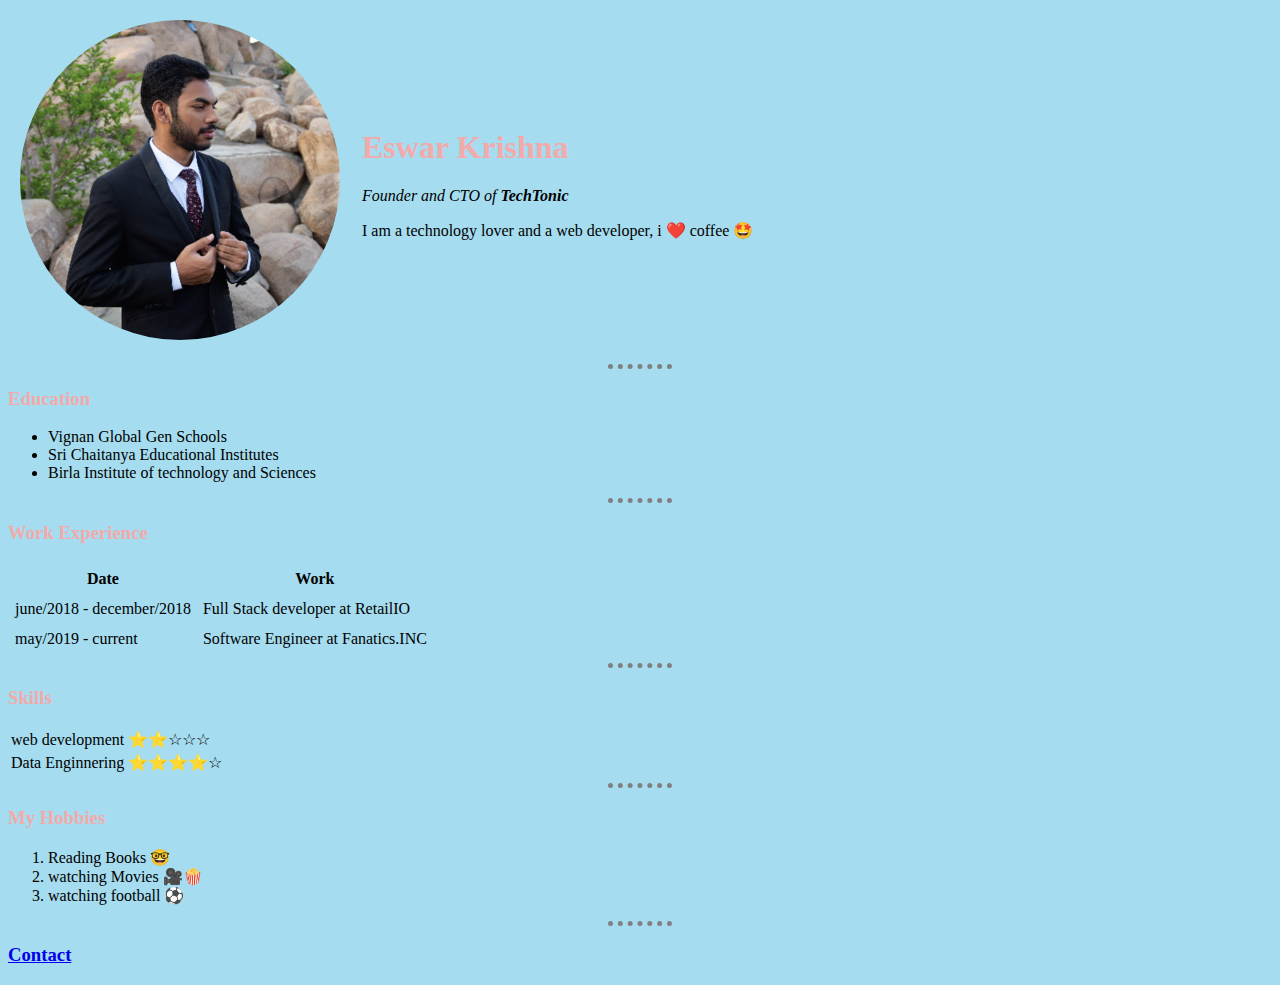
<file: index.html>
<!DOCTYPE html>
<html lang="en">
<head>
    <meta charset="UTF-8">
    <meta name="viewport" content="width=device-width, initial-scale=1.0">
    <title>Eswar's Personal Site</title>
    <link rel="stylesheet" href="CSS/style.css">
</head>
<body>
    <table cellpadding="10">
        <tr>
            <td>
                <img src="images/myImage.png" alt="Eswar Krishna's Picture">
            </td>
            <td>
                <h1>Eswar Krishna</h1>
                <p><em>Founder and CTO of <strong> TechTonic</strong></em></p>
                <p>I am a technology lover and a web developer, i ❤️ coffee 🤩 </p>
            </td>
        </tr>
    </table>
    <hr>
    <h3>Education</h3>
    <ul>
        <li>Vignan Global Gen Schools</li>
        <li>Sri Chaitanya Educational Institutes</li>
        <li>Birla Institute of technology and Sciences</li>
    </ul>
    <hr>
    <h3>Work Experience</h3>
    <table cellpadding="5">
        <tr>
            <th>Date</th>
            <th>Work</th>
        </tr>
        <tr>
            <td>june/2018 - december/2018</td>
            <td>Full Stack developer at RetailIO</td>
        </tr>
        <tr>
            <td>may/2019 - current</td>
            <td>Software Engineer at Fanatics.INC</td>
        </tr>
    </table>
    <hr>
    <h3>Skills</h3>
    <table>
        <tr>
            <td>web development</td>
            <td>⭐️⭐️☆☆☆</td>
        </tr>
        <tr>
            <td>Data Enginnering</td>
            <td>⭐️⭐️⭐️⭐️☆</td>
        </tr>
    </table cellpadding="5">
    <hr>
    <h3>My Hobbies</h3>
    <ol>
        <li>Reading Books 🤓</li>
        <li>watching Movies 🎥🍿</li>
        <li>watching football ⚽️</li>
    </ol>
    <hr>
    <h3><a href="pages/contact.html">Contact</a></h3>
</body>
</html>
</file>
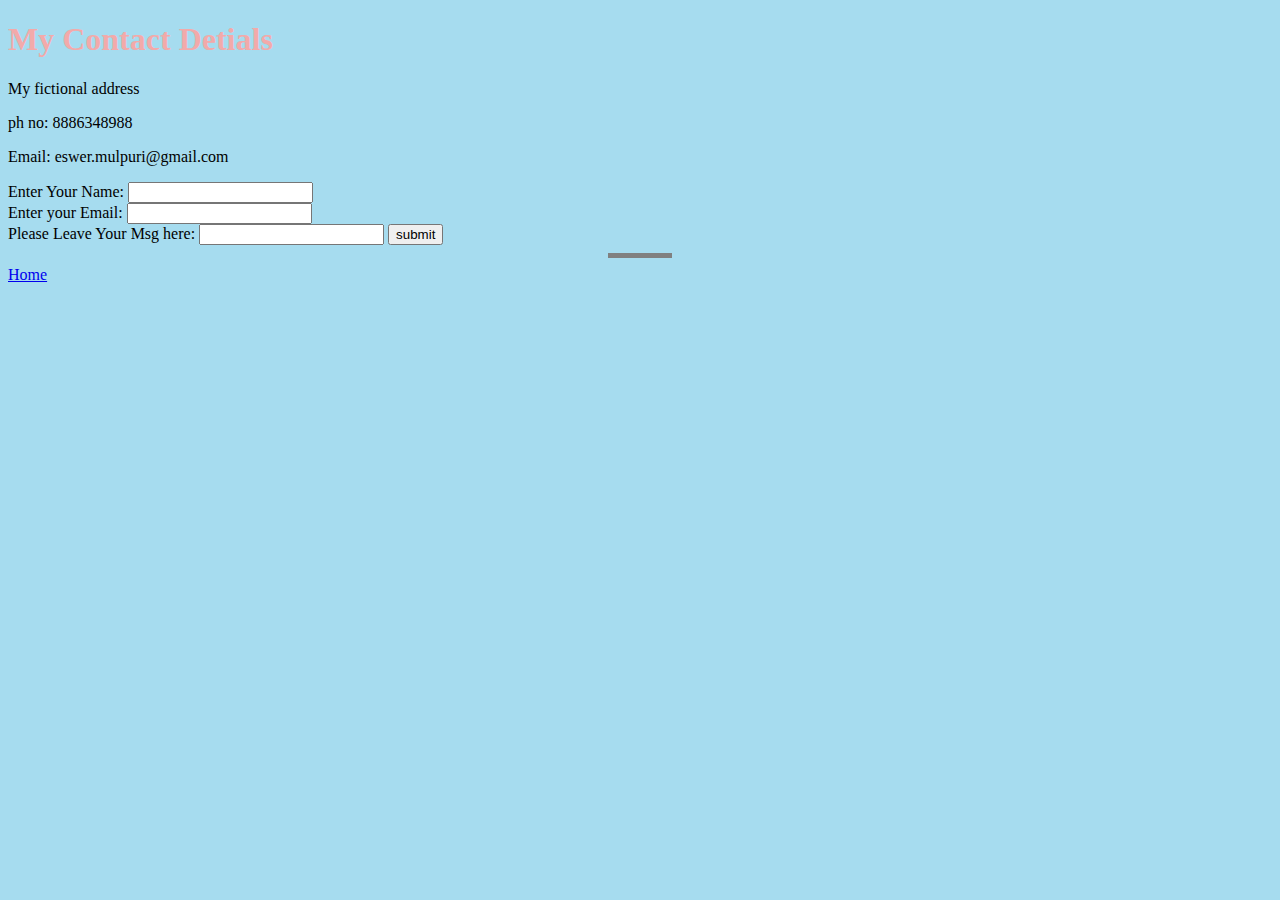
<file: pages/contact.html>
<!DOCTYPE html>
<html lang="en">
<head>
    <meta charset="UTF-8">
    <meta name="viewport" content="width=device-width, initial-scale=1.0">
    <title>Contact Details</title>
    <link rel="stylesheet" href="../CSS/style.css">    
</head>
<body>
    <h1>My Contact Detials</h1>
    <p>My fictional address</p>
    <p>ph no: 8886348988</p>
    <p>Email: eswer.mulpuri@gmail.com</p>
    <form action="mailto:eswer.mulpuri@gmail.com" method="POST" enctype="text/plain">
        <label for="yourName">Enter Your Name: </label>
        <input type="text" name="yourName"> <br>
        <label for="yourEmail">Enter your Email: </label>
        <input type="email" name="yourEmail"> <br>
        <label for="yourMessage">Please Leave Your Msg here:</label>
        <input type="message" name="yourMessage">
        <input type="submit" value="submit">
    </form>
    <hr noshade>
    <a href="../index.html">Home</a>
</body>
</html>
</file>
<file: CSS/style.css>
body {
    background-color: #a6dcef;
}

hr {
    border-style: none;
    border-style: dotted none none;
    width: 5%;
    border-color: grey;
    border-width: 5px;
}

h1, h3 {
    color: #f2aaaa;
}
</file>
